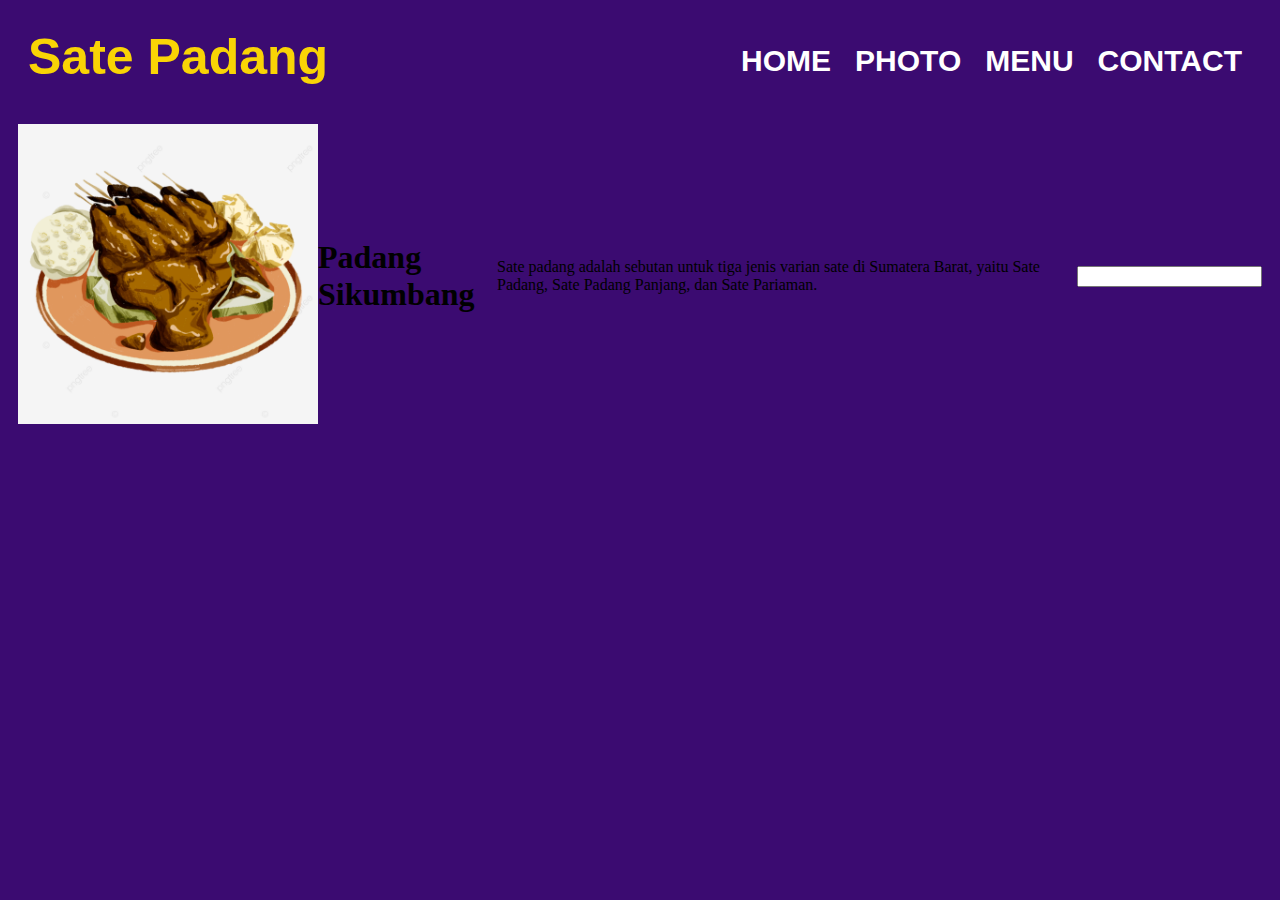
<file: Web Makanan/index.html>
<!DOCTYPE html>
<html lang="en">
  <head>
    <meta charset="UTF-8" />
    <meta name="viewport" content="width=device-width, initial-scale=1.0" />
    <title>Sate Padang</title>
    <style>
      body {
        background-color: rgb(59, 11, 113);
      }
      .header {
        display: flex;
        justify-content: space-between;
        padding: 20px;
      }
      .brand {
        color: rgb(249, 212, 5);
        font-family: Arial, Helvetica, sans-serif;
        font-weight: bold;
        font-size: 50px;
      }
      .nav ul {
        margin: 0px;
        padding: 0px;
      }
      .nav li {
        display: inline;
        font-family: Arial, Helvetica, sans-serif;
        list-style: none;
        color: white;
      }
      .nav li a {
        color: white;
        list-style: none;
        text-decoration: none;
        font-family: Arial, Helvetica, sans-serif;
        font-weight: bold;
        font-size: 30px;
        margin: 10px;
      }
      .main {
        display: flex;
        justify-content: space-between;
        align-items: center;
        padding: 10px;
      }
    </style>
  </head>
  <body>
    <div class="header">
      <div class="brand">Sate Padang</div>
      <ul class="nav">
        <li><a href="">HOME</a></li>
        <li><a href="">PHOTO</a></li>
        <li><a href="">MENU</a></li>
        <li><a href="">CONTACT</a></li>
      </ul>
    </div>
    <div class="main">
      <div class="Gambar1">
        <img class="Gambar2" src="sate padang.png" alt="" width="300px" />
      </div>
      <h1>Padang Sikumbang</h1>
      <p>
        Sate padang adalah sebutan untuk tiga jenis varian sate di Sumatera
        Barat, yaitu Sate Padang, Sate Padang Panjang, dan Sate Pariaman.
      </p>
      <input type="cari" />
    </div>
  </body>
</html>
</file>
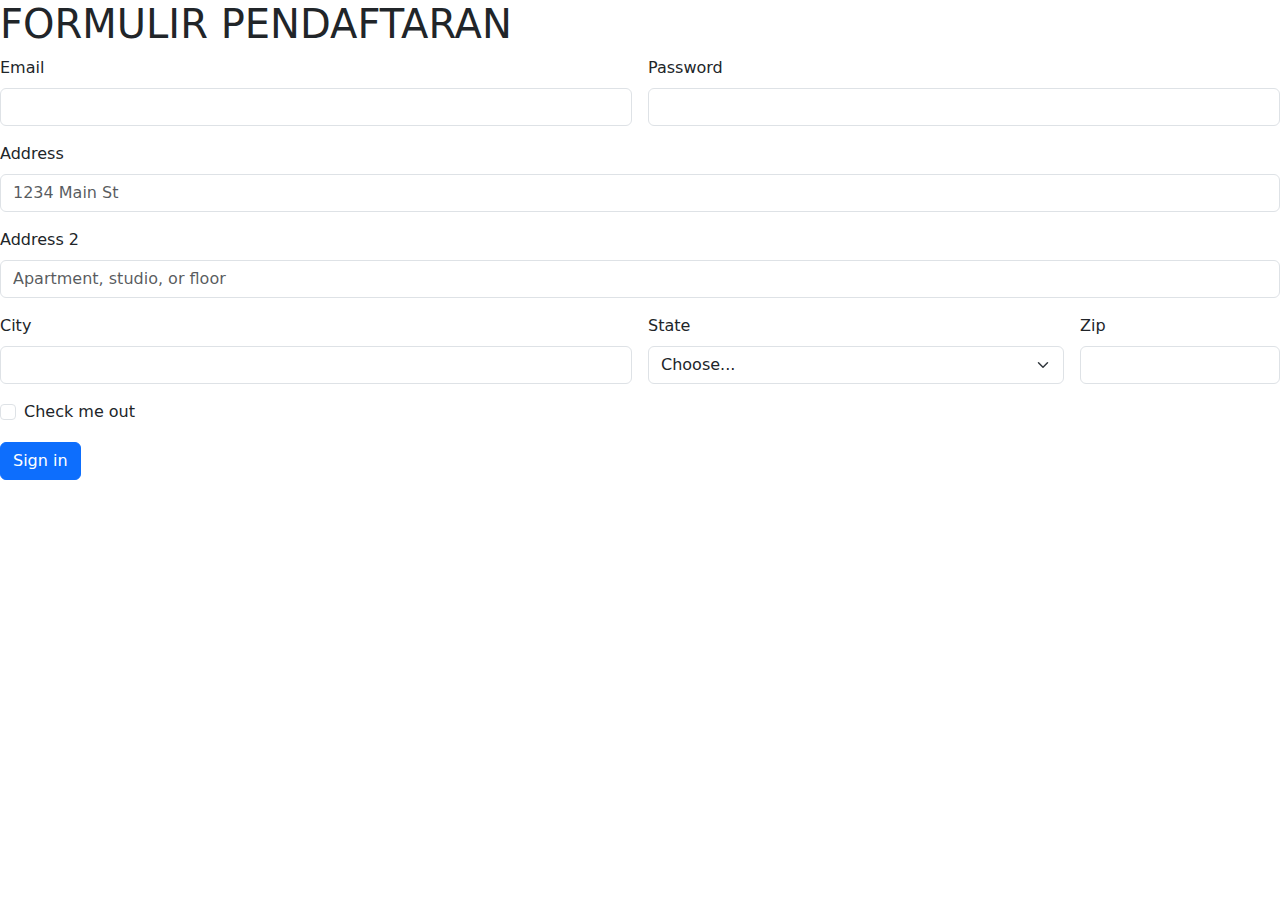
<file: Bootstrap/tes.html>
<!DOCTYPE html>
<html lang="en">
  <head>
    <meta charset="utf-8" />
    <meta name="viewport" content="width=device-width, initial-scale=1" />
    <title>Bootstrap demo</title>
    <link
      href="https://cdn.jsdelivr.net/npm/bootstrap@5.3.3/dist/css/bootstrap.min.css"
      rel="stylesheet"
      integrity="sha384-QWTKZyjpPEjISv5WaRU9OFeRpok6YctnYmDr5pNlyT2bRjXh0JMhjY6hW+ALEwIH"
      crossorigin="anonymous"
    />
  </head>
  <body>
    <h1>FORMULIR PENDAFTARAN</h1>
    <script
      src="https://cdn.jsdelivr.net/npm/bootstrap@5.3.3/dist/js/bootstrap.bundle.min.js"
      integrity="sha384-YvpcrYf0tY3lHB60NNkmXc5s9fDVZLESaAA55NDzOxhy9GkcIdslK1eN7N6jIeHz"
      crossorigin="anonymous"
    ></script>
    <form class="row g-3">
      <div class="col-md-6">
        <label for="inputEmail4" class="form-label">Email</label>
        <input type="email" class="form-control" id="inputEmail4" />
      </div>
      <div class="col-md-6">
        <label for="inputPassword4" class="form-label">Password</label>
        <input type="password" class="form-control" id="inputPassword4" />
      </div>
      <div class="col-12">
        <label for="inputAddress" class="form-label">Address</label>
        <input
          type="text"
          class="form-control"
          id="inputAddress"
          placeholder="1234 Main St"
        />
      </div>
      <div class="col-12">
        <label for="inputAddress2" class="form-label">Address 2</label>
        <input
          type="text"
          class="form-control"
          id="inputAddress2"
          placeholder="Apartment, studio, or floor"
        />
      </div>
      <div class="col-md-6">
        <label for="inputCity" class="form-label">City</label>
        <input type="text" class="form-control" id="inputCity" />
      </div>
      <div class="col-md-4">
        <label for="inputState" class="form-label">State</label>
        <select id="inputState" class="form-select">
          <option selected>Choose...</option>
          <option>...</option>
        </select>
      </div>
      <div class="col-md-2">
        <label for="inputZip" class="form-label">Zip</label>
        <input type="text" class="form-control" id="inputZip" />
      </div>
      <div class="col-12">
        <div class="form-check">
          <input class="form-check-input" type="checkbox" id="gridCheck" />
          <label class="form-check-label" for="gridCheck"> Check me out </label>
        </div>
      </div>
      <div class="col-12">
        <button type="submit" class="btn btn-primary">Sign in</button>
      </div>
    </form>
  </body>
</html>
</file>
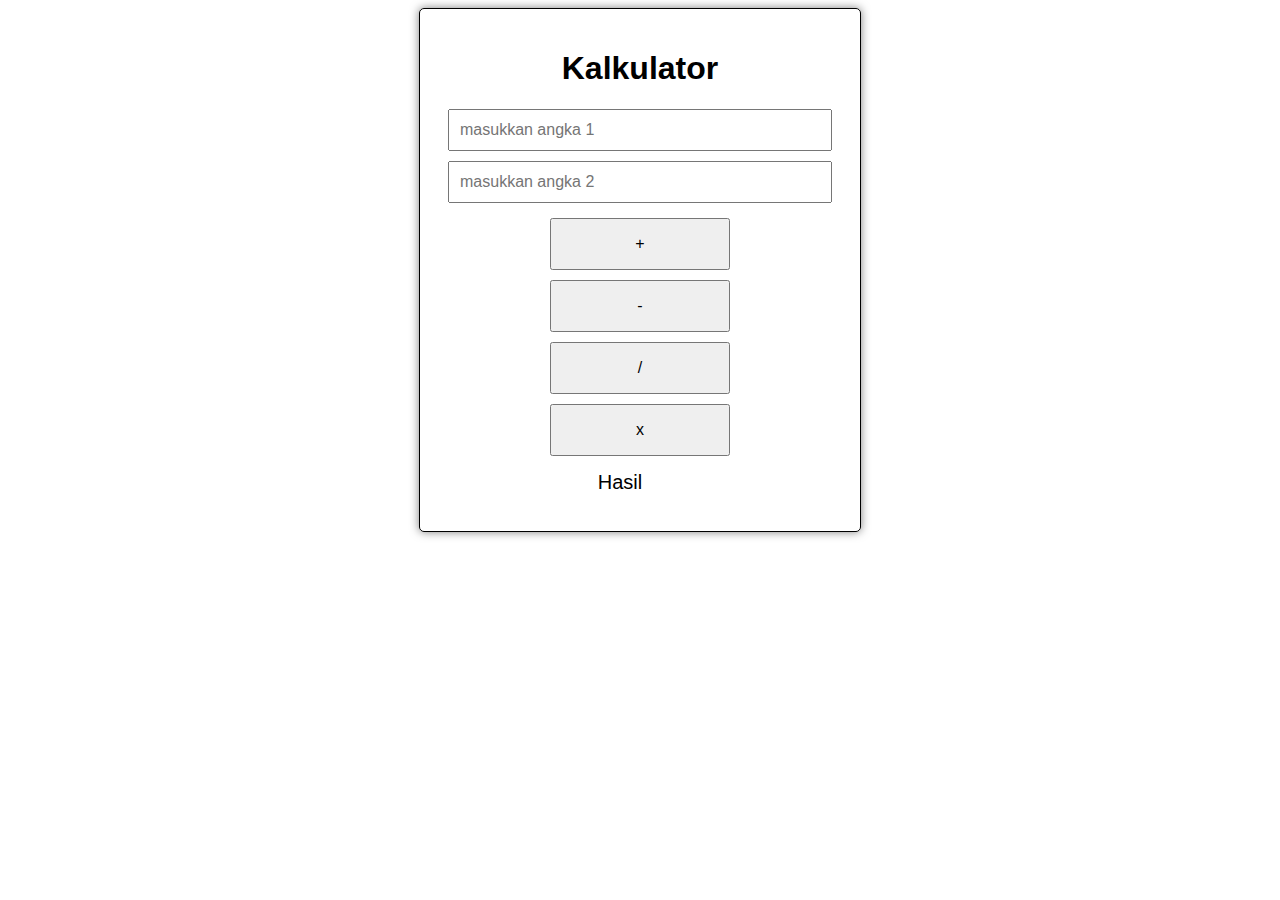
<file: JavaScript/kalkulator.html>
<!DOCTYPE html>
<html lang="en">
  <head>
    <meta charset="UTF-8" />
    <meta name="viewport" content="width=device-width, initial-scale=1.0" />
    <title>Kalkulator</title>
    <style>
      body {
        font-family: Arial, sans-serif;
      }
      .calculator {
        width: 400px; /* Lebar kalkulator */
        padding: 20px; /* Padding di dalam kalkulator */
        margin: auto; /* Pusatkan kalkulator */
        border: solid 1px #000; /* Border kalkulator */
        box-shadow: 0px 0px 10px rgba(0, 0, 0, 0.5); /* Shadow untuk kalkulator */
        border-radius: 5px; /* Border radius */
        text-align: center; /* Teks rata tengah */
      }

      input[type="text"],
      button {
        width: 90%; /* Lebar input dan button menyesuaikan dengan padding kalkulator */
        padding: 10px; /* Padding untuk input dan button */
        margin-bottom: 10px; /* Margin bawah untuk input */
        font-size: 16px; /* Ukuran font */
      }

      button {
        width: 45%; /* Lebar button */
        padding: 15px; /* Padding button */
        margin: 5px 2.5%; /* Margin untuk button, memberi jarak antar button */
      }

      #result {
        width: 90%; /* Lebar hasil menyesuaikan dengan padding kalkulator */
        height: 40px; /* Tinggi hasil */
        border-radius: 5px; /* Border radius untuk hasil */
        font-size: 20px; /* Ukuran font hasil */
        margin-top: 10px; /* Margin atas untuk hasil */
      }
    </style>
  </head>
  <body>
    <div class="calculator">
      <h1>Kalkulator</h1>

      <input type="text" id="number1" placeholder="masukkan angka 1" /><br />
      <input type="text" id="number2" placeholder="masukkan angka 2" /><br />

      <button onclick="calculate('+')">+</button>
      <button onclick="calculate('-')">-</button>
      <button onclick="calculate('/')">/</button>
      <button onclick="calculate('x')">x</button>

      <div id="result">Hasil</div>

      <script>
        function calculate(operation) {
          var num1 = parseFloat(document.getElementById("number1").value);
          var num2 = parseFloat(document.getElementById("number2").value);
          var result;

          switch (operation) {
            case "+":
              result = num1 + num2;
              break;
            case "-":
              result = num1 - num2;
              break;
            case "/":
              result = num1 / num2;
              break;
            case "x":
              result = num1 * num2;
              break;
            default:
              result = "NaN";
          }

          document.getElementById("result").innerText = result;
        }
      </script>
    </div>
  </body>
</html>
</file>
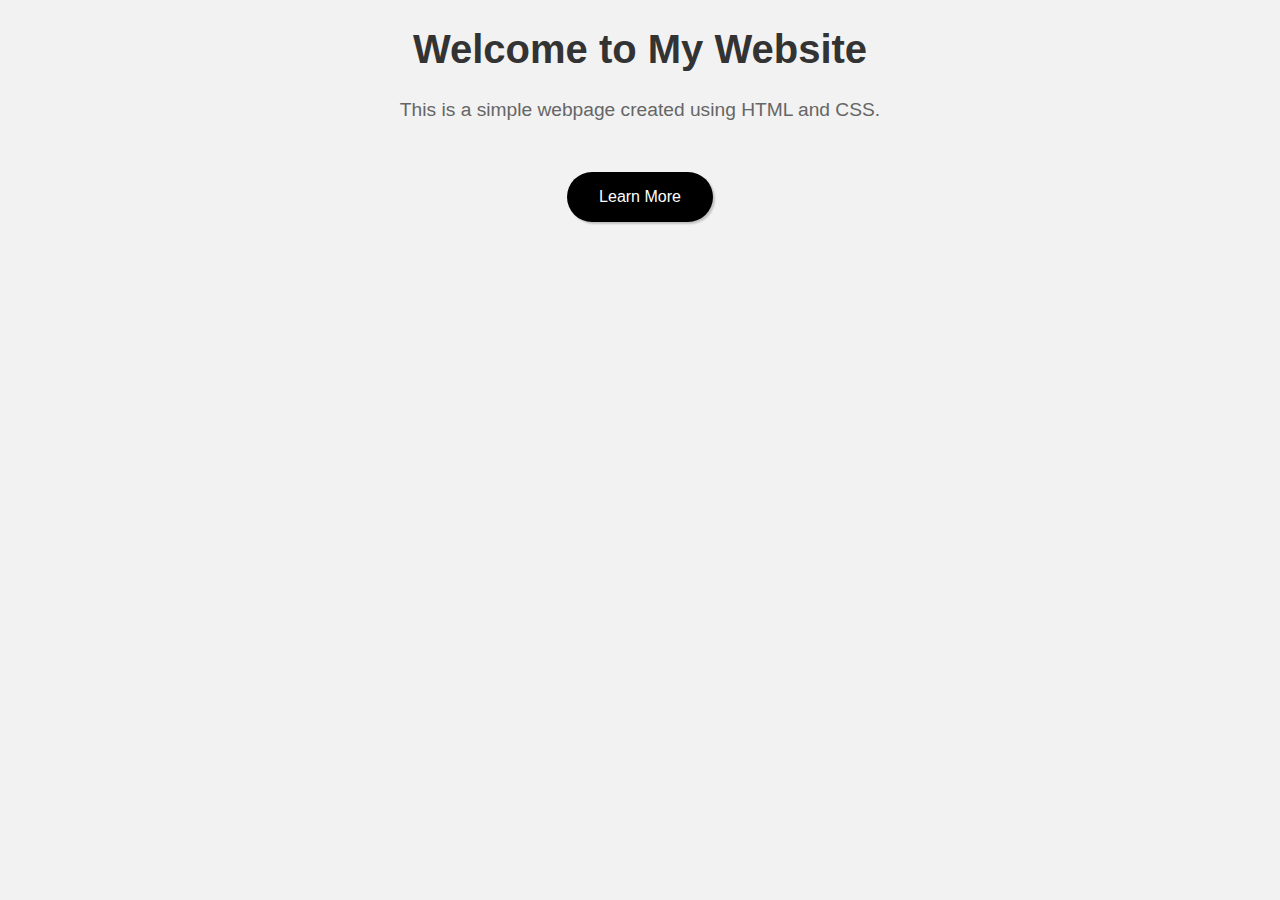
<file: Program HTML/Belajarcss.html>
<!DOCTYPE html>
<html>
<head>
    <style>
        body {
            background-color: #f2f2f2;
            font-family: Arial, sans-serif;
        }

        .container {
            width: 80%;
            margin: 0 auto;
            text-align: center;
        }

        h1 {
            font-size: 2.5em;
            color: #333;
        }

        p {
            font-size: 1.2em;
            color: #666;
        }

        .cta-button {
            border: none;
            border-radius: 3em;
            box-shadow: 2px 2px 2px rgba(0,0,0,0.2);
            display: inline-block;
            font-size: 1em;
            padding: 1em 2em;
            width: auto;
            background-color: #000;
            color: #fff;
            margin-top: 2em;
        }

        .cta-button:hover {
            background-color: #777;
        }
    </style>
</head>
<body>
    <div class="container">
        <h1>Welcome to My Website</h1>
        <p>This is a simple webpage created using HTML and CSS.</p>
        <button class="cta-button">Learn More</button>
    </div>
</body>
</html>
</file>
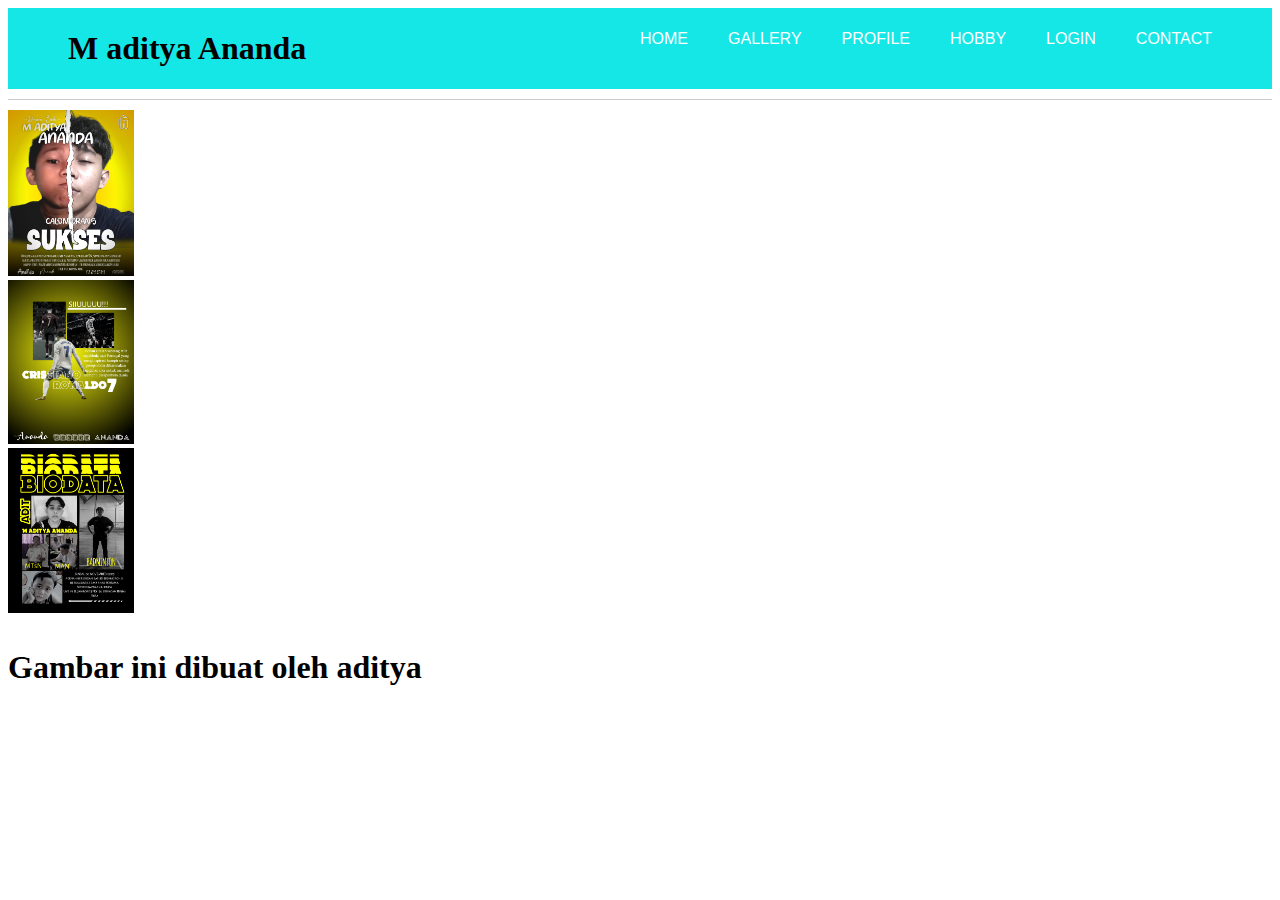
<file: Web Gabungan tugas/Gallery.html>
<!DOCTYPE html>
<html lang="en">
  <style>
    a:hover {
      background-color: blueviolet;
      padding: 20px;
    }
    a {
      font-family: sans-serif;
    }
    .navbar {
      background-color: #333; /* Warna latar belakang navbar */
      overflow: hidden; /* Memastikan semua konten navbar terlihat */
    }

    /* Style untuk navigasi/link di dalam navbar */
    .navbar nav a {
      float: left; /* Mengatur link agar berbaris horizontal */
      display: block; /* Mengubah tampilan link menjadi block */
      color: white; /* Warna teks untuk link */
      text-align: center; /* Posisi teks di tengah */
      padding: 14px 20px; /* Padding di sekitar teks */
      text-decoration: none; /* Menghilangkan garis bawah pada link */
    }

    /* Mengubah warna link saat di-hover */
    .navbar nav a:hover {
      background-color: #ddd; /* Warna latar belakang saat di-hover */
      color: black; /* Warna teks saat di-hover */
    }

    /* Style untuk judul/navbar brand */
    .navbar nav h1 {
      float: left; /* Mengatur judul agar berada di kiri */
      color: white; /* Warna teks untuk judul */
      text-align: center; /* Posisi teks di tengah */
      padding: 14px 20px; /* Padding di sekitar teks */
      /* Warna latar belakang untuk judul */
      margin: 0; /* Menghilangkan margin default */
    }

    /* Mengatur ul agar tidak ada bullet points */
    .navbar ul {
      list-style-type: none; /* Menghilangkan bullet points */
      margin: 0; /* Menghilangkan margin default */
      padding: 0; /* Menghilangkan padding default */
    }

    /* Mengatur li agar inline */
    .navbar li {
      display: inline; /* Menampilkan list secara horizontal */
    }

    /* Mengatur hr agar sesuai dengan style navbar */
    hr {
      border: 0; /* Menghilangkan border default */
      height: 1px; /* Tinggi garis */
      background-color: #ccc; /* Warna garis */
      margin: 10px 0; /* Margin di atas dan bawah garis */
    }
    .navbar {
      background-color: rgb(21, 231, 231);
      padding: 8px 16px;
    }
    .navbar nav {
      display: flex;
      justify-content: space-between;
      padding: 0 24px;
    }
    .navbar nav h1 {
      font-size: 32px;
      color: blueviolet;
      font-weight: 700;
    }
  </style>
  <head>
    <meta charset="UTF-8" />
    <meta name="viewport" content="width=device-width, initial-scale=1.0" />
    <title>Document</title>
  </head>
  <body>
    <div class="navbar">
      <nav>
        <h1 style="color: rgb(4, 0, 0)" src="231218-110500.png" width="50%">
          M aditya Ananda
        </h1>
        <hr />
        <ul>
          <li><a href="Home.html">HOME</a></li>
          <li><a href="Gallery.html">GALLERY</a></li>
          <li><a href="Profile.html">PROFILE</a></li>
          <li><a href="Hobby.html">HOBBY</a></li>
          <li><a href="Login.html">LOGIN</a></li>
          <li><a href="Contact.html">CONTACT</a></li>
        </ul>
      </nav>
    </div>
    <hr />

    <img src="A.jpg" alt="Design" width="10%" /><br />
    <img src="B.jpg" alt="Design" width="10%" /><br />
    <img src="C.jpg" alt="Design" width="10%" /><br />
    <h1>
      <p>Gambar ini dibuat oleh aditya</p>
    </h1>
  </body>
</html>
</file>
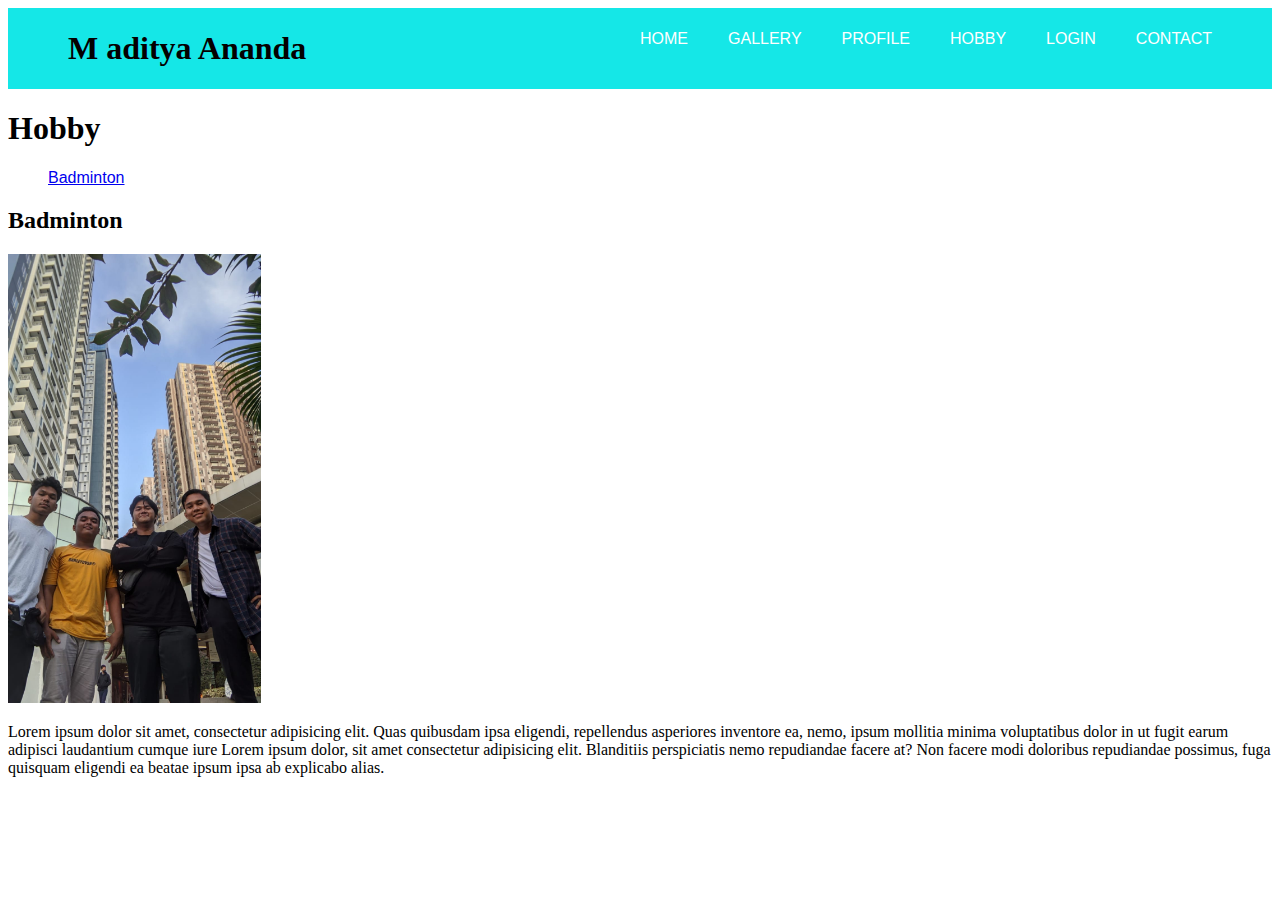
<file: Web Gabungan tugas/Hobby.html>
<!DOCTYPE html>
<html lang="en">
  <style>
    a:hover {
      background-color: blueviolet;
      padding: 20px;
    }
    a {
      font-family: sans-serif;
    }
    .navbar {
      background-color: #333; /* Warna latar belakang navbar */
      overflow: hidden; /* Memastikan semua konten navbar terlihat */
    }

    /* Style untuk navigasi/link di dalam navbar */
    .navbar nav a {
      float: left; /* Mengatur link agar berbaris horizontal */
      display: block; /* Mengubah tampilan link menjadi block */
      color: white; /* Warna teks untuk link */
      text-align: center; /* Posisi teks di tengah */
      padding: 14px 20px; /* Padding di sekitar teks */
      text-decoration: none; /* Menghilangkan garis bawah pada link */
    }

    /* Mengubah warna link saat di-hover */
    .navbar nav a:hover {
      background-color: #ddd; /* Warna latar belakang saat di-hover */
      color: black; /* Warna teks saat di-hover */
    }

    /* Style untuk judul/navbar brand */
    .navbar nav h1 {
      float: left; /* Mengatur judul agar berada di kiri */
      color: white; /* Warna teks untuk judul */
      text-align: center; /* Posisi teks di tengah */
      padding: 14px 20px; /* Padding di sekitar teks */
      /* Warna latar belakang untuk judul */
      margin: 0; /* Menghilangkan margin default */
    }

    /* Mengatur ul agar tidak ada bullet points */
    .navbar ul {
      list-style-type: none; /* Menghilangkan bullet points */
      margin: 0; /* Menghilangkan margin default */
      padding: 0; /* Menghilangkan padding default */
    }

    /* Mengatur li agar inline */
    .navbar li {
      display: inline; /* Menampilkan list secara horizontal */
    }

    /* Mengatur hr agar sesuai dengan style navbar */
    hr {
      border: 0; /* Menghilangkan border default */
      height: 1px; /* Tinggi garis */
      background-color: #ccc; /* Warna garis */
      margin: 10px 0; /* Margin di atas dan bawah garis */
    }
    .navbar {
      background-color: rgb(21, 231, 231);
      padding: 8px 16px;
    }
    .navbar nav {
      display: flex;
      justify-content: space-between;
      padding: 0 24px;
    }
    .navbar nav h1 {
      font-size: 32px;
      color: blueviolet;
      font-weight: 700;
    }
  </style>
  <head>
    <meta charset="UTF-8" />
    <meta name="viewport" content="width=device-width, initial-scale=1.0" />
    <title>Document</title>
  </head>
  <body>
    <div class="navbar">
      <nav>
        <h1 style="color: rgb(4, 0, 0)" src="231218-110500.png" width="50%">
          M aditya Ananda
        </h1>
        <hr />
        <ul>
          <li><a href="Home.html">HOME</a></li>
          <li><a href="Gallery.html">GALLERY</a></li>
          <li><a href="Profile.html">PROFILE</a></li>
          <li><a href="Hobby.html">HOBBY</a></li>
          <li><a href="Login.html">LOGIN</a></li>
          <li><a href="Contact.html">CONTACT</a></li>
        </ul>
      </nav>
    </div>
    <h1>Hobby</h1>
    <ul>
        <a href="#Badminton">Badminton</a>
    </ul>
    <h2 id="Badminton">Badminton</h2>
    <img src="Badminton.jpg" alt="Raket" width="20%">
      <p>
        Lorem ipsum dolor sit amet, consectetur adipisicing elit. Quas quibusdam
        ipsa eligendi, repellendus asperiores inventore ea, nemo, ipsum mollitia
        minima voluptatibus dolor in ut fugit earum adipisci laudantium cumque
        iure Lorem ipsum dolor, sit amet consectetur adipisicing elit.
        Blanditiis perspiciatis nemo repudiandae facere at? Non facere modi
        doloribus repudiandae possimus, fuga quisquam eligendi ea beatae ipsum
        ipsa ab explicabo alias.
      </p>
    </h2>
  </body>
</html>
</file>
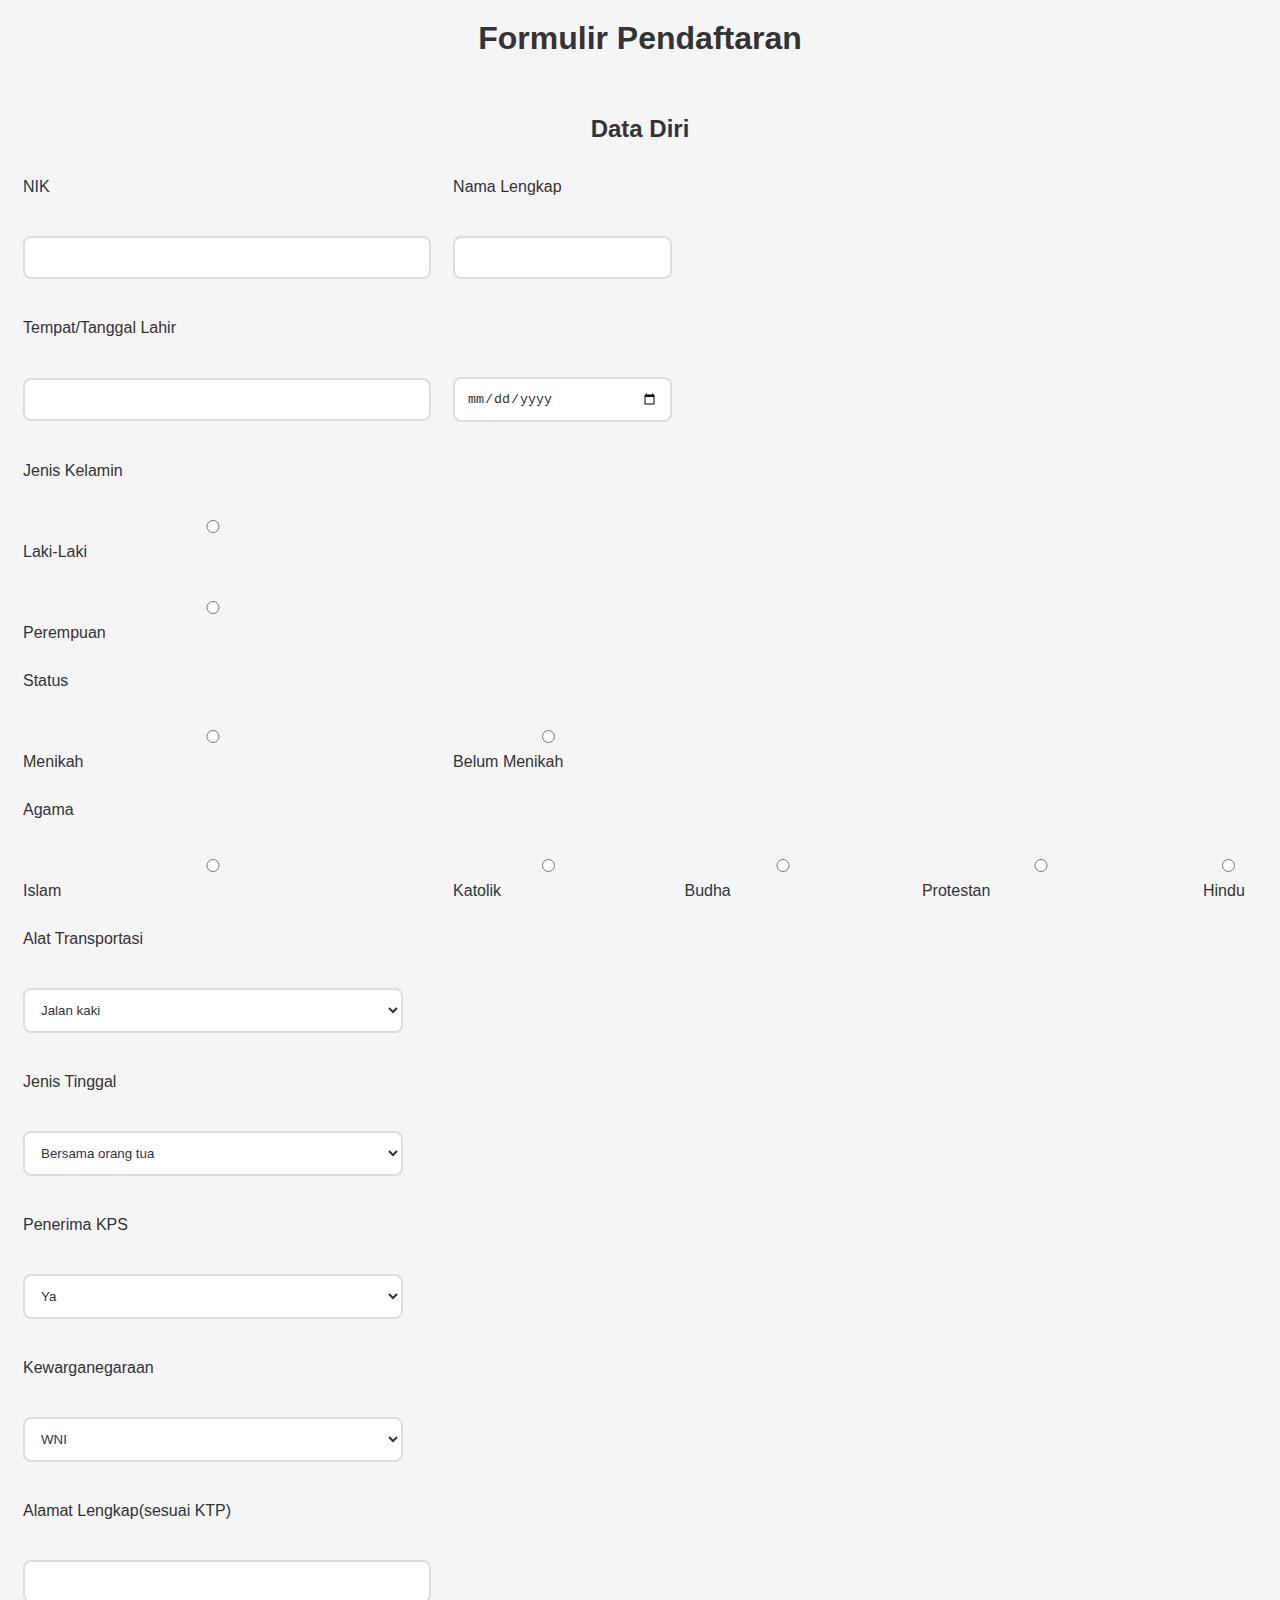
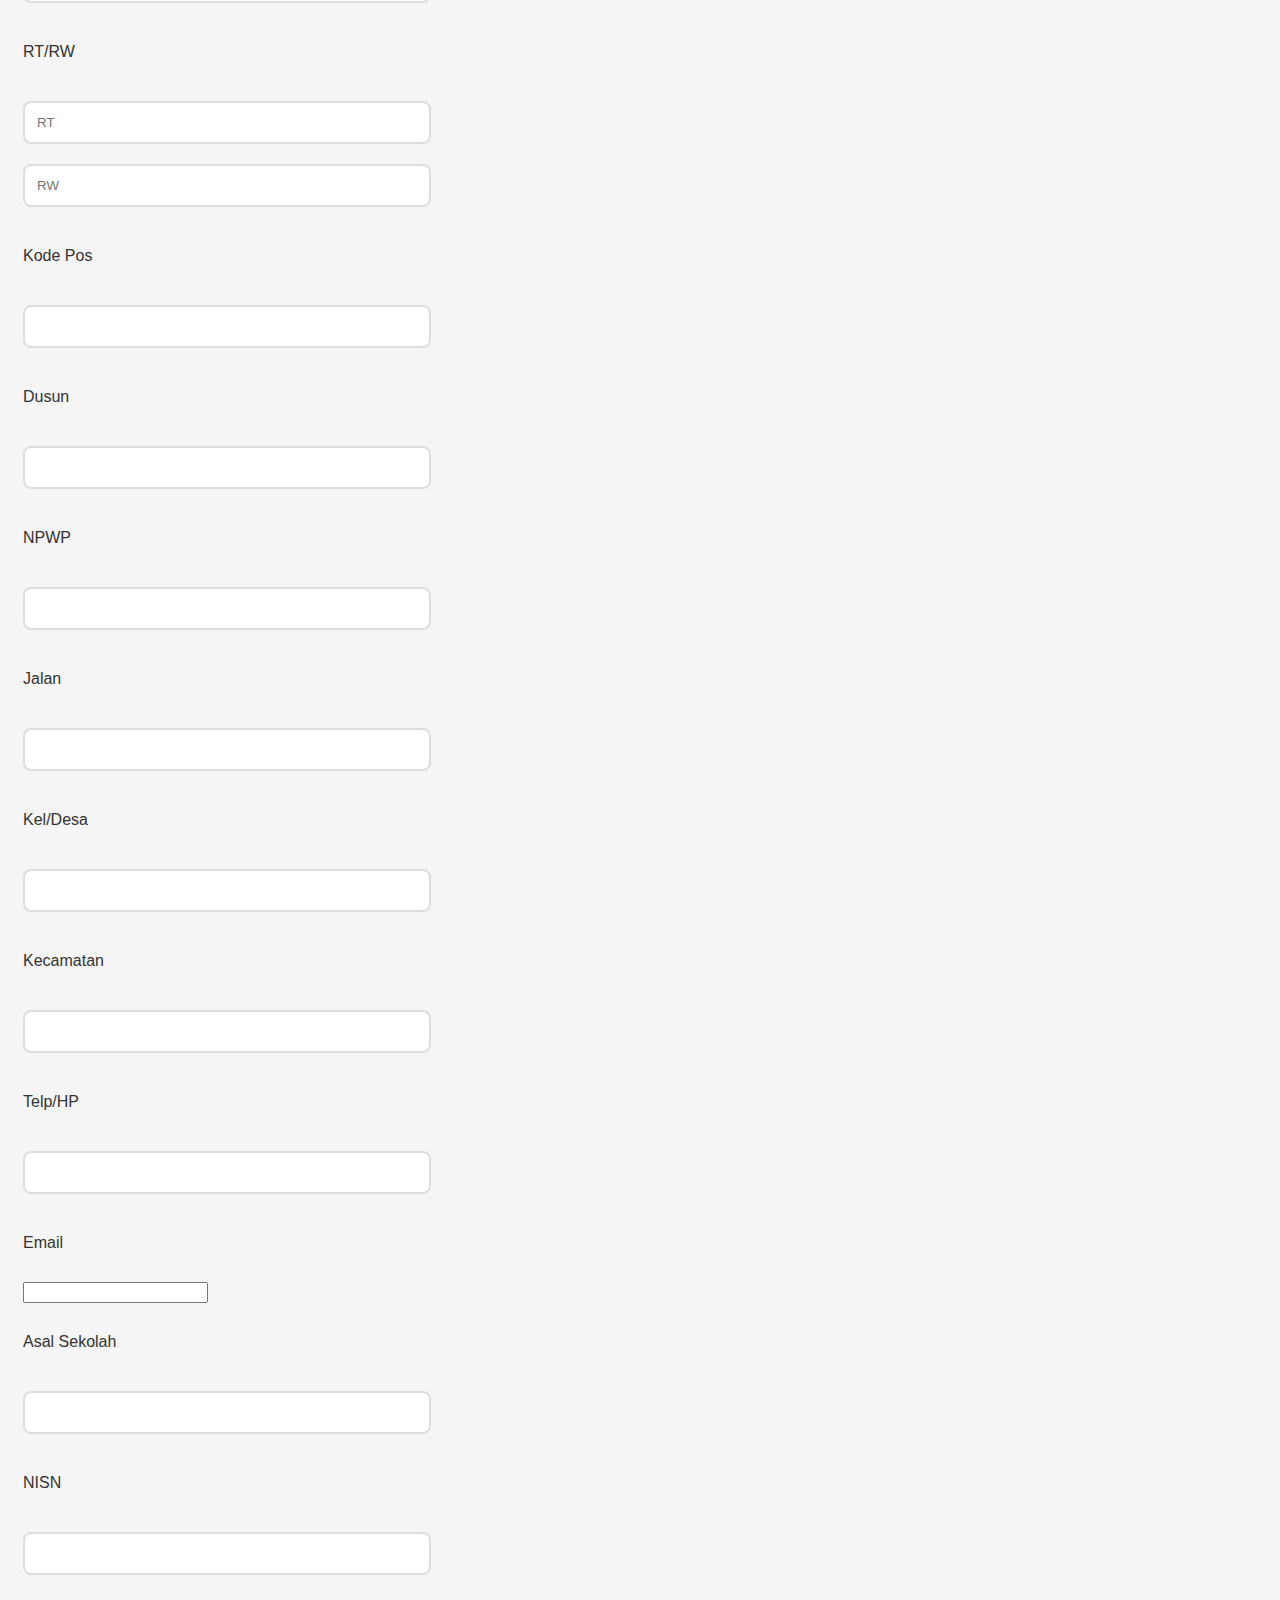
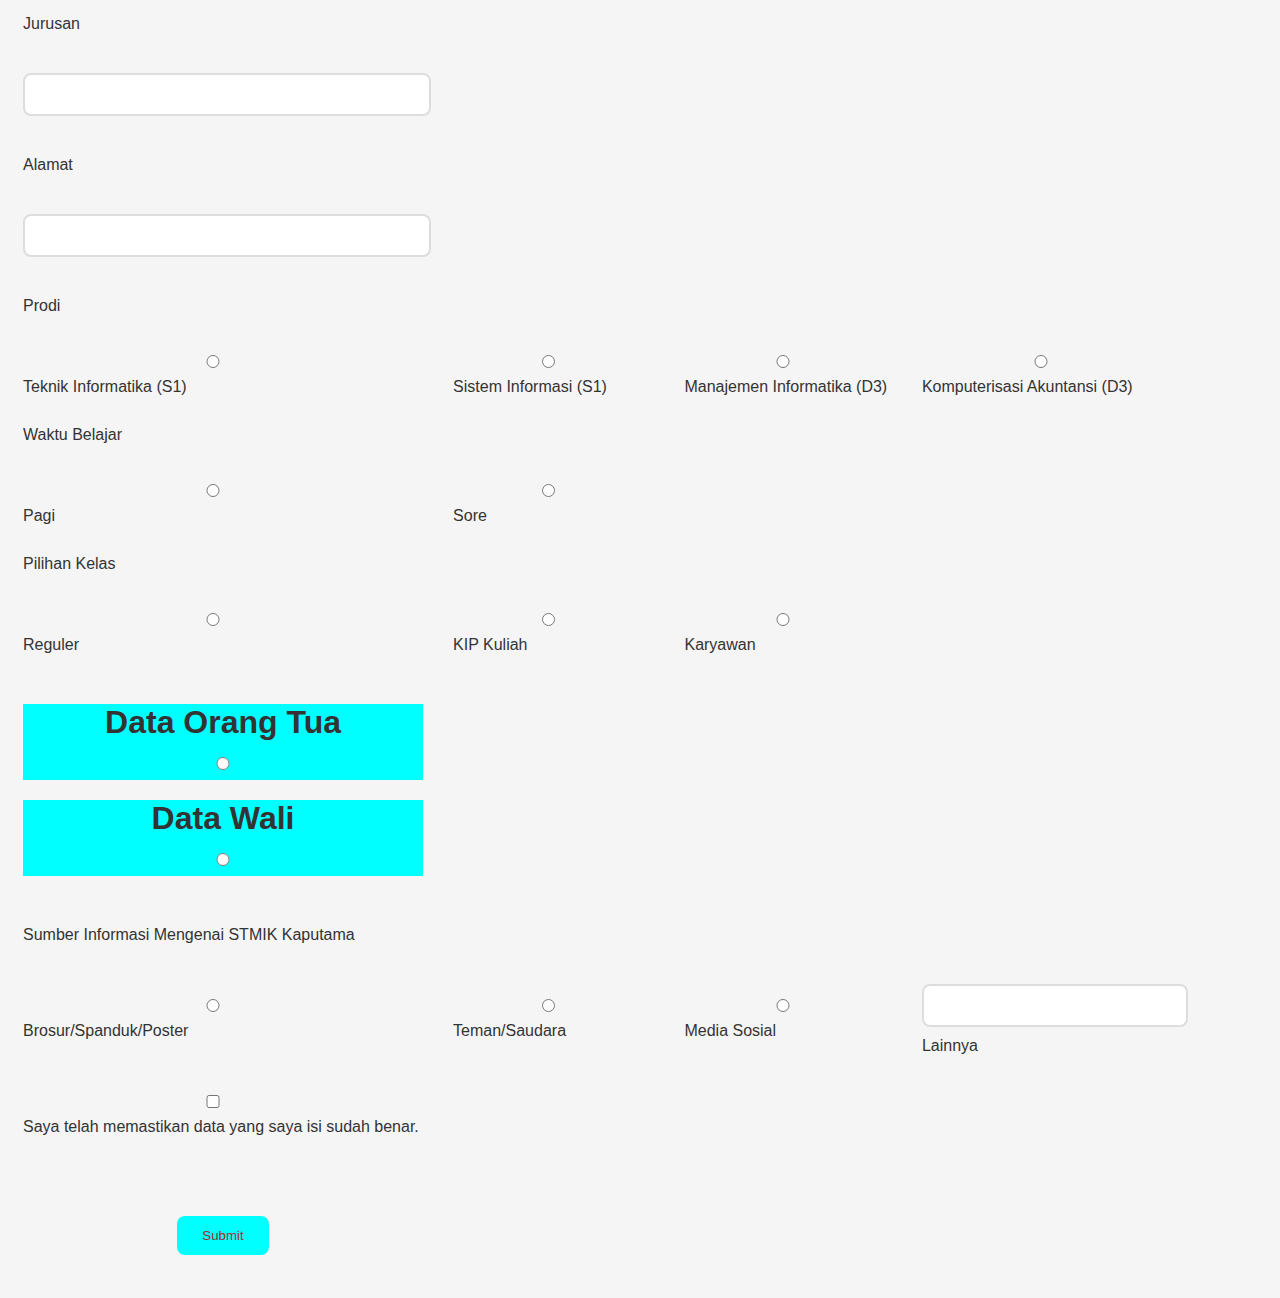
<file: Web Gabungan tugas/Login.html>
<!DOCTYPE html>
<html lang="en">
    <link rel="stylesheet" href="Css.css">
    <style>
body {
  background-color: #f5f5f5;
  color: #333;
  font-family: 'Poppins', sans-serif; /* Font yang lebih modern */
}

input[type="text"],
input[type="date"],
input[type="number"],
select,
input[type="radio"],
input[type="checkbox"] {
  background-color: #fff;
  border: 2px solid #ddd; /* Border yang lebih tebal */
  color: #333;
  padding: 12px; /* Padding yang lebih besar */
  margin: 10px 0;
  border-radius: 8px; /* Border radius yang lebih besar */
  width: 95%;
  transition: border-color 0.3s; /* Transisi untuk border */
}

input[type="text"]:focus,
input[type="date"]:focus,
input[type="number"]:focus,
select:focus {
  border-color: #4CAF50; /* Mengubah warna border saat fokus */
  outline: none; /* Menghilangkan outline default */
}

table {
  border-collapse: collapse;
  width: 100%;
  margin-top: 20px;
}

th, td {
  border: none;
  padding: 15px;
  text-align: left;
}

th {
  background-color: #4CAF50;
  color: white;
}

h1, h2 {
  color: #333;
  text-align: center;
  margin: 20px 0;
}

input[type="submit"] {
  background-color: #4CAF50;
  color: white;
  padding: 12px 25px;
  border: none;
  border-radius: 8px;
  cursor: pointer;
  display: block;
  margin: 20px auto;
  transition: background-color 0.3s; /* Transisi untuk background */
}

input[type="submit"]:hover {
  background-color: #45a049; /* Warna hover yang lebih gelap */
  box-shadow: 0 4px 8px rgba(0,0,0,0.2); /* Menambahkan shadow saat hover */
}

/* Menambahkan responsivitas */
@media (max-width: 768px) {
  input[type="text"],
  input[type="date"],
  input[type="number"],
  select {
    width: 90%; /* Menyesuaikan lebar input pada layar yang lebih kecil */
  }
}
</style>
<head>
    <meta charset="UTF-8">
    <meta http-equiv="X-UA-Compatible" content="IE=edge">
    <meta name="viewport" content="width=device-width, initial-scale=1.0">
    <title>Pendaftaran.adit</title>
</head>
<body>
    <h1>
        Formulir Pendaftaran
    </h1>
    <br>
    <h2>Data Diri</h2>
    <table>
        <tr>
            <td>
                NIK
            </td>
            <td>
                Nama Lengkap
            </td>
        </tr>
        <tr>
            <td><input type="text"></td>
            <td><input type="text"></td>
        </tr>
        <tr>
            <td>Tempat/Tanggal Lahir</td>
        </tr>
        <tr>
            <td><input type="text"></td>
            <td><input type="date"></td>
        </tr>
        <tr>
            <td>Jenis Kelamin</td>
        </tr>
        <tr>
            <td><input type="radio">Laki-Laki</td></tr>
            <td><input type="radio">Perempuan</td></tr>
        <tr>
            <td>Status</td>
        </tr>
        <tr>
            <td>
                <input type="radio"/>Menikah
            </td>
            <td><input type="radio">Belum Menikah</td>
        </tr>
        <tr>
            <td>Agama</td>
        </tr>
        <tr>
            <td><input type="radio">Islam</td>
            <td><input type="radio">Katolik</td>
            <td><input type="radio">Budha</td>
            <td><input type="radio">Protestan</td>
            <td><input type="radio">Hindu</td>
        </tr>
        <tr>
            <td>Alat Transportasi</td>
        </tr>
        <tr><td>
           <select name="Alat Transportasi" id="">
            <option value="1"  >Jalan kaki</option>
            <option value="3"  >Angkutan umum/bus/pete-pete</option>
            <option value="4"  >Mobil/bus antar jemput</option>
            <option value="5"  >Kereta api</option>
            <option value="6"  >Ojek</option>
            <option value="7"  >Andong/bendi/sado/dokar/delman/becak</option>
            <option value="8"  >Perahu penyeberangan/rakit/getek</option>
            <option value="11"  >Kuda</option>
            <option value="12"  >Sepeda</option>
            <option value="13"  >Sepeda motor</option>
            <option value="14"  >Mobil pribadi</option>
            <option value="99"  >Lainnya</option>
           </select>
        </td></tr>
        <tr><td>Jenis  Tinggal</td></tr>
        <tr>
            <td>
                <select name="Jenis_tinggal" id="">
                <option value="1"  >Bersama orang tua</option>
                <option value="2"  >Wali</option>
                <option value="3"  >Kost</option>
                <option value="4"  >Asrama</option>
                <option value="5"  >Panti asuhan</option>
                <option value="99"  >Lainnya</option>
                </select>
            </td>
        </tr>
        <tr><td>Penerima KPS</td></tr>
        <tr>
            <td>
                <select name="Penerima_kps" id="">
                <option value="YA"  >Ya</option>
                <option value="Tidak"  >Tidak</option> 
                </select>
            </td>
        </tr>
        <tr>
            <td>Kewarganegaraan</td>
        </tr>
        <tr><td>
            <select name="kewarganegaraan" id="">
                <option value="WNI"  >WNI</option>
                <option value="WNA"  >WNA</option>
            </select>
        </td></tr>
        <tr><td>Alamat Lengkap(sesuai KTP)</td></tr>
        <tr>
            <td>
                <input type="text">
            </td>
        </tr>
        <tr>
            <td>RT/RW</td>
        </tr>
        <tr>
            <td>
                <input type="text"  name="rt" placeholder="RT" class="form-control" id="">
                <input type="text"  name="rw" placeholder="RW" class="form-control" id="">
            </td>
            <tr>
                <td>Kode Pos</td>
            </tr>
            <tr>
                <td>
                    <input type="number"  name="kode_pos" id="">
                </td>
            </tr>
        </tr>
        <tr>
            <td>Dusun</td>
        </tr>
        <tr>
            <td>
                <input type="text"  name="dusun" id="">
            </td>
        </tr>
        <tr>
            <td>NPWP</td>
        </tr>
        <tr>
            <td>
                <input type="text"  name="npwp" id="" > 
            </td>
        </tr>
        <tr><td>Jalan</td></tr>
        <tr>
            <td>
                <input type="text" name="Jalan" id="" >
            </td>
        </tr>
        <tr><td>Kel/Desa</td></tr>
        <tr>
            <td>
                <input type="text" name="Keldes" id="" >
            </td> 
        </tr>
        <tr><td>Kecamatan</td></tr>
        <tr>
            <td>
                <input type="text" name="Kecamatan" id="">
            </td>
        </tr>
        <tr>
            <td>Telp/HP</td>
        </tr>
        <tr>
            <td>
                <input type="number" name="Telp/hp"  id="">
            </td>
        </tr>
        <tr>
            <td>Email</td>
        </tr>
        <tr>
            <TD>
                <input type="email" name="email" id="">
            </TD>
        </tr>
        <tr>
            <td>Asal Sekolah</td>
        </tr>
        <tr>
            <td>
                <input type="text" name="Asal Sekolah"  id="">
            </td>
        </tr>
        <tr>
            <td>NISN</td>
        </tr>
        <tr>
            <td>
                <input type="number" name="NISN" id="">
            </td>
        </tr>
        <tr>
            <td>Jurusan</td>
        </tr>
        <tr>
            <td>
                <input type="text" name="Jurusan" id="">
            </td>
        </tr>
        <tr>
            <td>Alamat</td>
        </tr>
        <tr>
            <td>
                <input type="text" name="alamat" id="">
            </td>
        </tr>
        <tr>
            <td>Prodi</td>
        </tr>
        <tr>
            <td><input type="radio">Teknik Informatika (S1)</td>
            <td><input type="radio">Sistem Informasi (S1)</td>
            <td><input type="radio">Manajemen Informatika (D3)</td>
            <td><input type="radio">Komputerisasi Akuntansi (D3)</td>
        </tr>
        <tr>
            <td>Waktu Belajar</td>
        </tr>
        <tr>
            <td><input type="radio"  name="waktu_belajar" id="Pagi">Pagi</td>
            <td><input type="radio"  name="waktu_belajar" id="Sore">Sore</td>
        </tr>
        <tr>
            <td>Pilihan Kelas</td>
        </tr>
        <tr>
            <td><input type="radio" name="pilihan_kelas" id="">Reguler</td>
            <td><input type="radio" name="pilihan_kelas" id="">KIP Kuliah</td>
            <td><input type="radio" name="pilihan_kelas" id="">Karyawan</td>
        </tr>
    
        <tr><td>
        <h1 style="background-color: aqua;">Data Orang Tua
        <input type="RADIO"></h1>
        <h1 style="background-color: aqua;">Data Wali
            <input type="radio"></h1>
        </td></tr>

        <tr>
            <td>Sumber Informasi Mengenai STMIK Kaputama</td>
        </tr>
        <tr>
            <td><input type="radio">Brosur/Spanduk/Poster</td>
            <td><input type="radio">Teman/Saudara</td>
            <td><input type="radio">Media Sosial</td>
            <td><input type="text">Lainnya</td>
        </tr>
        <tr>
            <td>
                <input type="checkbox" id="check_benar" name="check_benar" value="data benar" class="form-check-input">
                <label class="form-check-label" style="font-weight: normal !important;" for="check_benar">Saya telah memastikan data yang saya isi sudah benar.</label>
            </td>
        </tr>
        <tr>
            <td><input type="submit" style="color: brown; margin-top: 50px; background-color: aqua; stroke: black;"></td>
        </tr>
    </table>
</body>
</html>
</file>
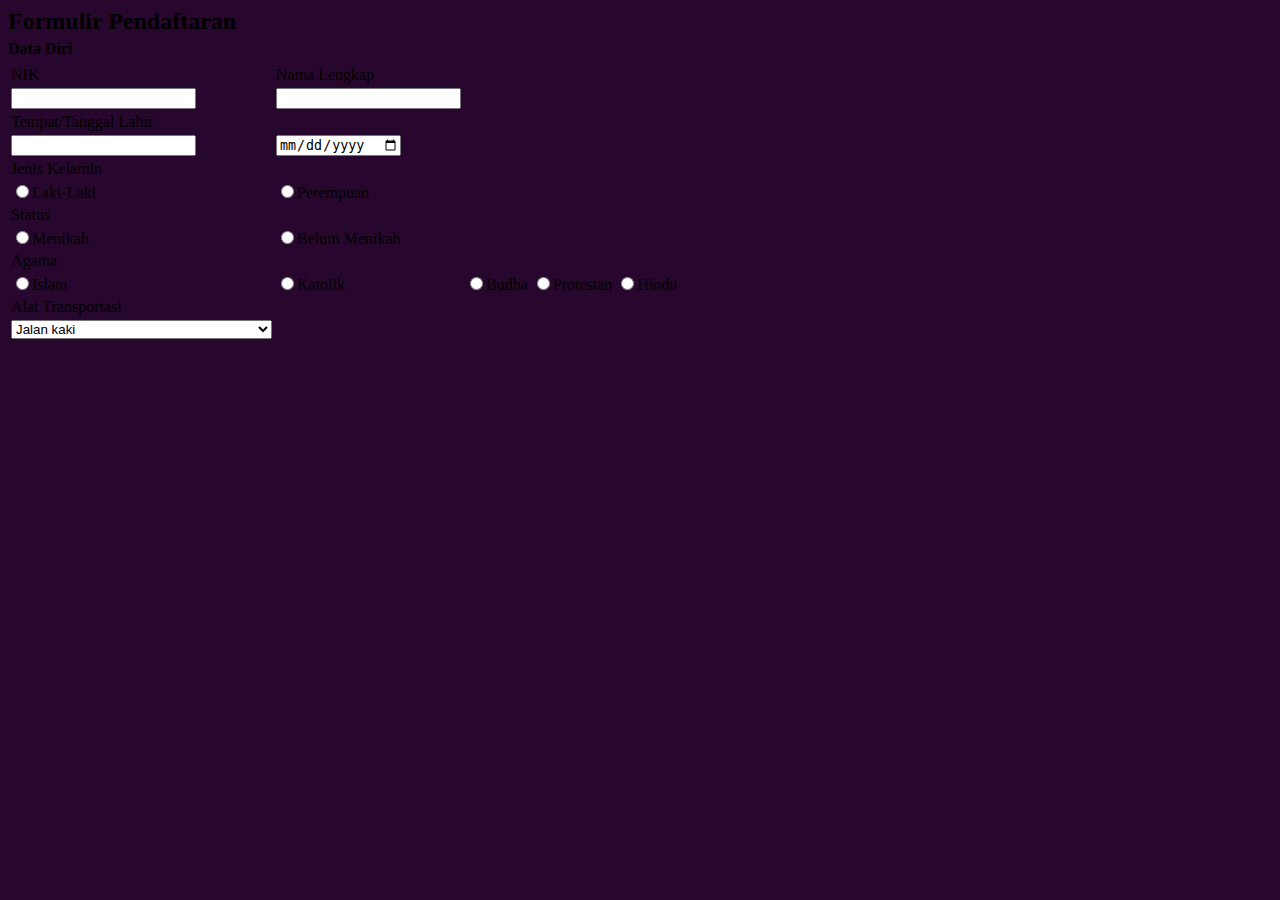
<file: Web Gabungan tugas/lok.html>
<!DOCTYPE html>
<html lang="en">
  <head>
    <meta charset="UTF-8" />
    <meta http-equiv="X-UA-Compatible" content="IE=edge" />
    <meta name="viewport" content="width=device-width, initial-scale=1.0" />
    <title>Pendaftaran.adit</title>
    <link rel="stylesheet" href="Css.css" />
    <style>
      header {
        background-color: #333; /* Warna latar belakang */
        color: #fff; /* Warna teks */
        padding: 20px; /* Ruang internal */
        text-align: center; /* Teks di tengah */
      }

      /* CSS untuk judul */
      .judul {
        font-size: 24px; /* Ukuran font */
        margin: 0; /* Hilangkan margin bawaan */
      }

      /* CSS untuk deskripsi */
      .deskripsi {
        font-size: 16px; /* Ukuran font */
        margin: 5px 0; /* Atur margin atas dan bawah */
      }
    </style>
  </head>
  <body>
    <h1 class="judul">Formulir Pendaftaran</h1>
    <h2 class="deskripsi">Data Diri</h2>
    <table>
      <tr>
        <td>NIK</td>
        <td>Nama Lengkap</td>
      </tr>
      <tr>
        <td><input type="text" /></td>
        <td><input type="text" /></td>
      </tr>
      <tr>
        <td>Tempat/Tanggal Lahir</td>
      </tr>
      <tr>
        <td><input type="text" /></td>
        <td><input type="date" /></td>
      </tr>
      <tr>
        <td>Jenis Kelamin</td>
      </tr>
      <tr>
        <td><input type="radio" />Laki-Laki</td>
        <td><input type="radio" />Perempuan</td>
      </tr>
      <tr>
        <td>Status</td>
      </tr>
      <tr>
        <td><input type="radio" />Menikah</td>
        <td><input type="radio" />Belum Menikah</td>
      </tr>
      <tr>
        <td>Agama</td>
      </tr>
      <tr>
        <td><input type="radio" />Islam</td>
        <td><input type="radio" />Katolik</td>
        <td><input type="radio" />Budha</td>
        <td><input type="radio" />Protestan</td>
        <td><input type="radio" />Hindu</td>
      </tr>
      <tr>
        <td>Alat Transportasi</td>
      </tr>
      <tr>
        <td>
          <select name="Alat Transportasi" id="">
            <option value="1">Jalan kaki</option>
            <option value="3">Angkutan umum/bus/pete-pete</option>
            <option value="4">Mobil/bus antar jemput</option>
            <option value="5">Kereta api</option>
            <option value="6">Ojek</option>
            <option value="7">Andong/bendi/sado/dokar/delman/becak</option>
            <option value="8">Perahu penyeberangan/rakit/getek</option>
            <option value="11">Kuda</option>
            <option value="12">Sepeda</option>
            <option value="13">Sep</option>
          </select>
        </td>
      </tr>
    </table>
  </body>
</html>
</file>
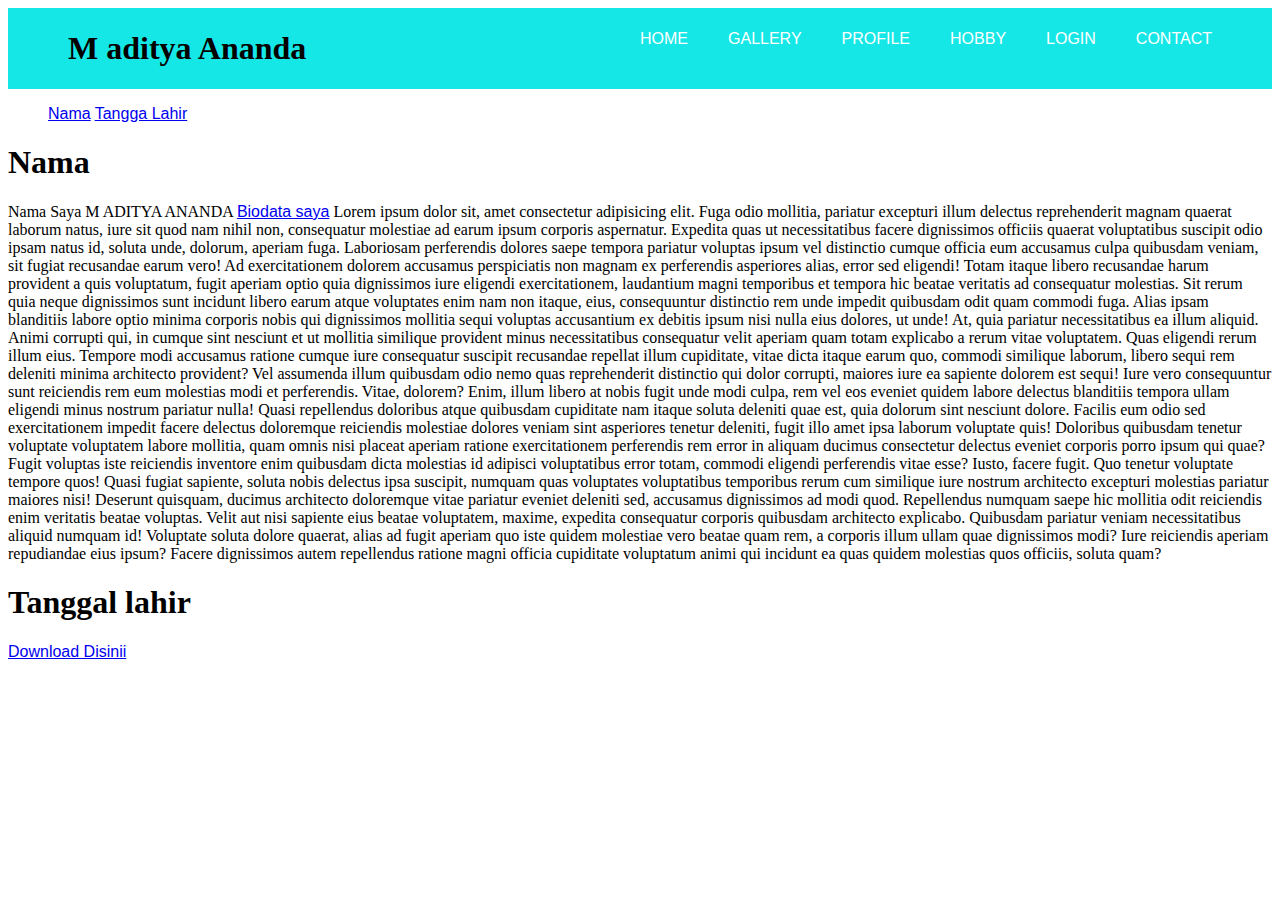
<file: Web Gabungan tugas/Profile.html>
<!DOCTYPE html>
<html lang="en">
  <style>
    a:hover {
      background-color: blueviolet;
      padding: 20px;
    }
    a {
      font-family: sans-serif;
    }
    .navbar {
      background-color: #333; /* Warna latar belakang navbar */
      overflow: hidden; /* Memastikan semua konten navbar terlihat */
    }

    /* Style untuk navigasi/link di dalam navbar */
    .navbar nav a {
      float: left; /* Mengatur link agar berbaris horizontal */
      display: block; /* Mengubah tampilan link menjadi block */
      color: white; /* Warna teks untuk link */
      text-align: center; /* Posisi teks di tengah */
      padding: 14px 20px; /* Padding di sekitar teks */
      text-decoration: none; /* Menghilangkan garis bawah pada link */
    }

    /* Mengubah warna link saat di-hover */
    .navbar nav a:hover {
      background-color: #ddd; /* Warna latar belakang saat di-hover */
      color: black; /* Warna teks saat di-hover */
    }

    /* Style untuk judul/navbar brand */
    .navbar nav h1 {
      float: left; /* Mengatur judul agar berada di kiri */
      color: white; /* Warna teks untuk judul */
      text-align: center; /* Posisi teks di tengah */
      padding: 14px 20px; /* Padding di sekitar teks */
      /* Warna latar belakang untuk judul */
      margin: 0; /* Menghilangkan margin default */
    }

    /* Mengatur ul agar tidak ada bullet points */
    .navbar ul {
      list-style-type: none; /* Menghilangkan bullet points */
      margin: 0; /* Menghilangkan margin default */
      padding: 0; /* Menghilangkan padding default */
    }

    /* Mengatur li agar inline */
    .navbar li {
      display: inline; /* Menampilkan list secara horizontal */
    }

    /* Mengatur hr agar sesuai dengan style navbar */
    hr {
      border: 0; /* Menghilangkan border default */
      height: 1px; /* Tinggi garis */
      background-color: #ccc; /* Warna garis */
      margin: 10px 0; /* Margin di atas dan bawah garis */
    }
    .navbar {
      background-color: rgb(21, 231, 231);
      padding: 8px 16px;
    }
    .navbar nav {
      display: flex;
      justify-content: space-between;
      padding: 0 24px;
    }
    .navbar nav h1 {
      font-size: 32px;
      color: blueviolet;
      font-weight: 700;
    }
  </style>
  <head>
    <meta charset="UTF-8" />
    <meta name="viewport" content="width=device-width, initial-scale=1.0" />
    <title>Document</title>
  </head>
  <body>
    <div class="navbar">
      <nav>
        <h1 style="color: rgb(4, 0, 0)" src="231218-110500.png" width="50%">
          M aditya Ananda
        </h1>
        <hr />
        <ul>
          <li><a href="Home.html">HOME</a></li>
          <li><a href="Gallery.html">GALLERY</a></li>
          <li><a href="Profile.html">PROFILE</a></li>
          <li><a href="Hobby.html">HOBBY</a></li>
          <li><a href="Login.html">LOGIN</a></li>
          <li><a href="Contact.html">CONTACT</a></li>
        </ul>
      </nav>
    </div>
    <ul>
      <a href="#Nama">Nama</a>
      <a href="#Tanggal Lahir">Tangga Lahir</a>
    </ul>
    <h1 id="Nama">Nama</h1>
    <p alignt="justify">
      Nama Saya M ADITYA ANANDA
      <a href="M Aditya ananda MI.docx">Biodata saya</a>
      Lorem ipsum dolor sit, amet consectetur adipisicing elit. Fuga odio
      mollitia, pariatur excepturi illum delectus reprehenderit magnam quaerat
      laborum natus, iure sit quod nam nihil non, consequatur molestiae ad earum
      ipsum corporis aspernatur. Expedita quas ut necessitatibus facere
      dignissimos officiis quaerat voluptatibus suscipit odio ipsam natus id,
      soluta unde, dolorum, aperiam fuga. Laboriosam perferendis dolores saepe
      tempora pariatur voluptas ipsum vel distinctio cumque officia eum
      accusamus culpa quibusdam veniam, sit fugiat recusandae earum vero! Ad
      exercitationem dolorem accusamus perspiciatis non magnam ex perferendis
      asperiores alias, error sed eligendi! Totam itaque libero recusandae harum
      provident a quis voluptatum, fugit aperiam optio quia dignissimos iure
      eligendi exercitationem, laudantium magni temporibus et tempora hic beatae
      veritatis ad consequatur molestias. Sit rerum quia neque dignissimos sunt
      incidunt libero earum atque voluptates enim nam non itaque, eius,
      consequuntur distinctio rem unde impedit quibusdam odit quam commodi fuga.
      Alias ipsam blanditiis labore optio minima corporis nobis qui dignissimos
      mollitia sequi voluptas accusantium ex debitis ipsum nisi nulla eius
      dolores, ut unde! At, quia pariatur necessitatibus ea illum aliquid. Animi
      corrupti qui, in cumque sint nesciunt et ut mollitia similique provident
      minus necessitatibus consequatur velit aperiam quam totam explicabo a
      rerum vitae voluptatem. Quas eligendi rerum illum eius. Tempore modi
      accusamus ratione cumque iure consequatur suscipit recusandae repellat
      illum cupiditate, vitae dicta itaque earum quo, commodi similique laborum,
      libero sequi rem deleniti minima architecto provident? Vel assumenda illum
      quibusdam odio nemo quas reprehenderit distinctio qui dolor corrupti,
      maiores iure ea sapiente dolorem est sequi! Iure vero consequuntur sunt
      reiciendis rem eum molestias modi et perferendis. Vitae, dolorem? Enim,
      illum libero at nobis fugit unde modi culpa, rem vel eos eveniet quidem
      labore delectus blanditiis tempora ullam eligendi minus nostrum pariatur
      nulla! Quasi repellendus doloribus atque quibusdam cupiditate nam itaque
      soluta deleniti quae est, quia dolorum sint nesciunt dolore. Facilis eum
      odio sed exercitationem impedit facere delectus doloremque reiciendis
      molestiae dolores veniam sint asperiores tenetur deleniti, fugit illo amet
      ipsa laborum voluptate quis! Doloribus quibusdam tenetur voluptate
      voluptatem labore mollitia, quam omnis nisi placeat aperiam ratione
      exercitationem perferendis rem error in aliquam ducimus consectetur
      delectus eveniet corporis porro ipsum qui quae? Fugit voluptas iste
      reiciendis inventore enim quibusdam dicta molestias id adipisci
      voluptatibus error totam, commodi eligendi perferendis vitae esse? Iusto,
      facere fugit. Quo tenetur voluptate tempore quos! Quasi fugiat sapiente,
      soluta nobis delectus ipsa suscipit, numquam quas voluptates voluptatibus
      temporibus rerum cum similique iure nostrum architecto excepturi molestias
      pariatur maiores nisi! Deserunt quisquam, ducimus architecto doloremque
      vitae pariatur eveniet deleniti sed, accusamus dignissimos ad modi quod.
      Repellendus numquam saepe hic mollitia odit reiciendis enim veritatis
      beatae voluptas. Velit aut nisi sapiente eius beatae voluptatem, maxime,
      expedita consequatur corporis quibusdam architecto explicabo. Quibusdam
      pariatur veniam necessitatibus aliquid numquam id! Voluptate soluta dolore
      quaerat, alias ad fugit aperiam quo iste quidem molestiae vero beatae quam
      rem, a corporis illum ullam quae dignissimos modi? Iure reiciendis aperiam
      repudiandae eius ipsum? Facere dignissimos autem repellendus ratione magni
      officia cupiditate voluptatum animi qui incidunt ea quas quidem molestias
      quos officiis, soluta quam?
    </p>
    <h1 id="Tanggal Lahir">Tanggal lahir</h1>
    <p>
      <a href="LATIHAN PERKANTORAN RENTAL MOBIL.xlsx">Download Disinii</a>
    </p>
  </body>
</html>
</file>
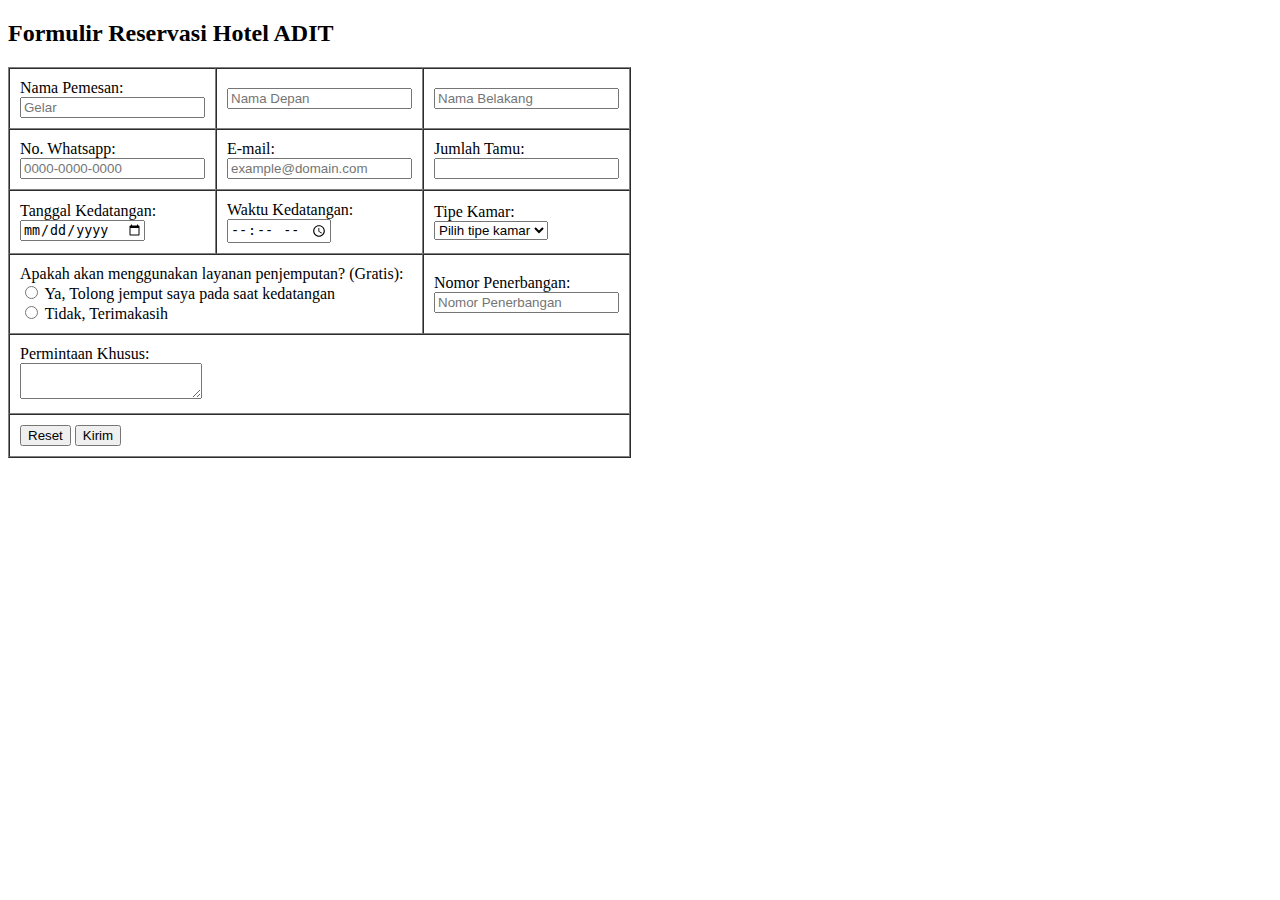
<file: Web Gabungan tugas/ujian.html>
<!DOCTYPE html>
<html lang="en">
  <head>
    <meta charset="UTF-8" />
    <meta name="viewport" content="width=device-width, initial-scale=1.0" />
    <title>Document</title>
  </head>

  <body>
    <form action="/submit-form" method="post">
      <h2>Formulir Reservasi Hotel ADIT</h2>
      <table border="1" cellspacing="0" cellpadding="10">
        <tr>
          <td>
            <label for="nama">Nama Pemesan:</label><br />
            <input
              type="text"
              id="gelar"
              name="gelar"
              placeholder="Gelar"
            /><br />
          </td>
          <td>
            <input
              type="text"
              id="nama_depan"
              name="nama_depan"
              placeholder="Nama Depan"
            /><br />
          </td>
          <td>
            <input
              type="text"
              id="nama_belakang"
              name="nama_belakang"
              placeholder="Nama Belakang"
            /><br />
          </td>
        </tr>
        <tr>
          <td>
            <label for="whatsapp">No. Whatsapp:</label><br />
            <input
              type="tel"
              id="whatsapp"
              name="whatsapp"
              placeholder="0000-0000-0000"
            /><br />
          </td>
          <td>
            <label for="email">E-mail:</label><br />
            <input
              type="email"
              id="email"
              name="email"
              placeholder="example@domain.com"
            /><br />
          </td>
          <td>
            <label for="jumlah_tamu">Jumlah Tamu:</label><br />
            <input
              type="number"
              id="jumlah_tamu"
              name="jumlah_tamu"
              min="1"
            /><br />
          </td>
        </tr>
        <tr>
          <td>
            <label for="tanggal_kedatangan">Tanggal Kedatangan:</label><br />
            <input
              type="date"
              id="tanggal_kedatangan"
              name="tanggal_kedatangan"
            /><br />
          </td>
          <td>
            <label for="waktu_kedatangan">Waktu Kedatangan:</label><br />
            <input
              type="time"
              id="waktu_kedatangan"
              name="waktu_kedatangan"
            /><br />
          </td>
          <td>
            <label for="tipe_kamar">Tipe Kamar:</label><br />
            <select id="tipe_kamar" name="tipe_kamar">
              <option value="">Pilih tipe kamar</option>
              <option value="single">Single</option>
              <option value="double">Double</option>
              <option value="suite">Suite</option></select
            ><br />
          </td>
        </tr>
        <tr>
          <td colspan="2">
            <label for="layanan_penjemputan"
              >Apakah akan menggunakan layanan penjemputan? (Gratis):</label
            ><br />
            <input type="radio" id="ya" name="layanan_penjemputan" value="ya" />
            <label for="ya">Ya, Tolong jemput saya pada saat kedatangan</label
            ><br />
            <input
              type="radio"
              id="tidak"
              name="layanan_penjemputan"
              value="tidak"
            />
            <label for="tidak">Tidak, Terimakasih</label><br />
          </td>
          <td colspan="3">
            <label for="nomor_penerbangan">Nomor Penerbangan:</label><br />
            <input
              type="text"
              id="nomor_penerbangan"
              name="nomor_penerbangan"
              placeholder="Nomor Penerbangan"
            /><br />
          </td>
        </tr>
        <tr>
          <td colspan="3">
            <label for="permintaan_khusus">Permintaan Khusus:</label><br />
            <textarea id="permintaan_khusus" name="permintaan_khusus"></textarea
            ><br />
          </td>
        </tr>
        <tr>
          <td colspan="3">
            <input type="reset" value="Reset" />
            <input type="submit" value="Kirim" />
          </td>
        </tr>
      </table>
    </form>
  </body>
</html>
</file>
<file: Web Gabungan tugas/Css.css>
body {
  background-color: rgb(39, 7, 45);
}
</file>
